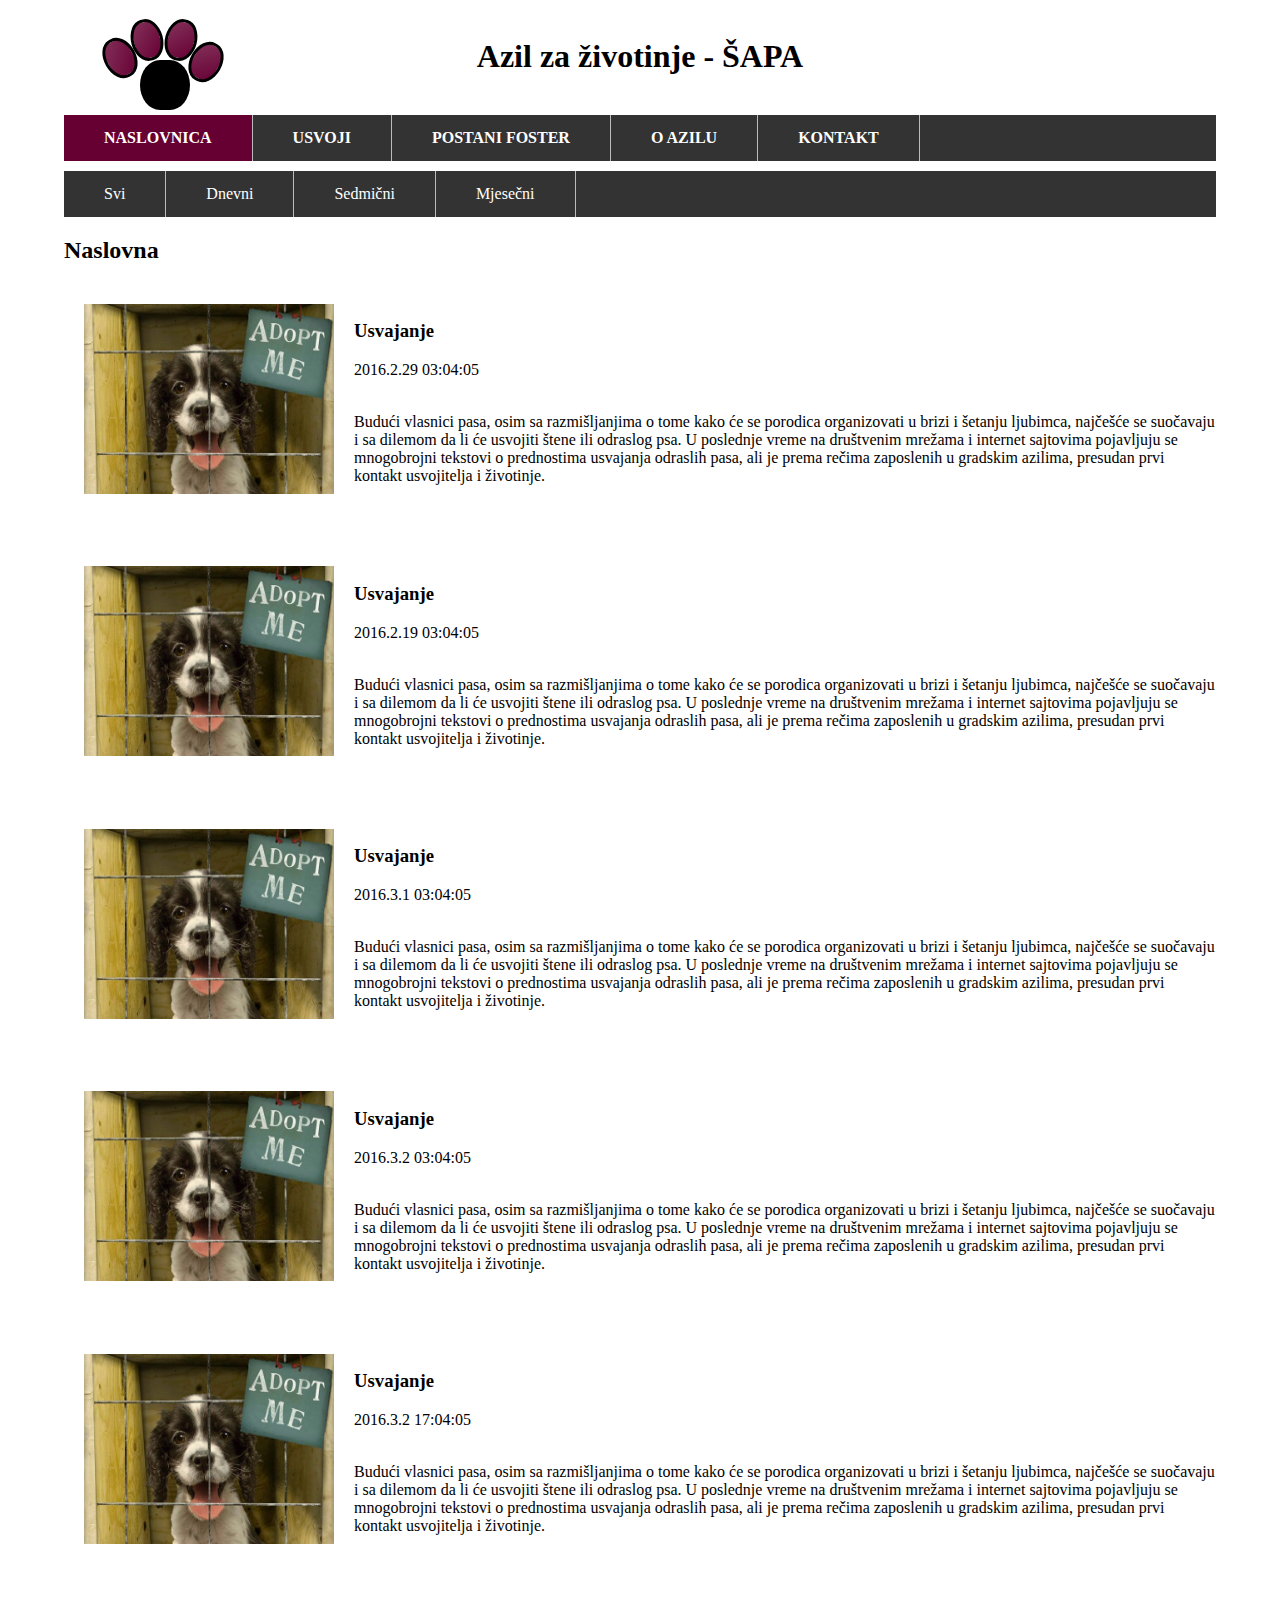
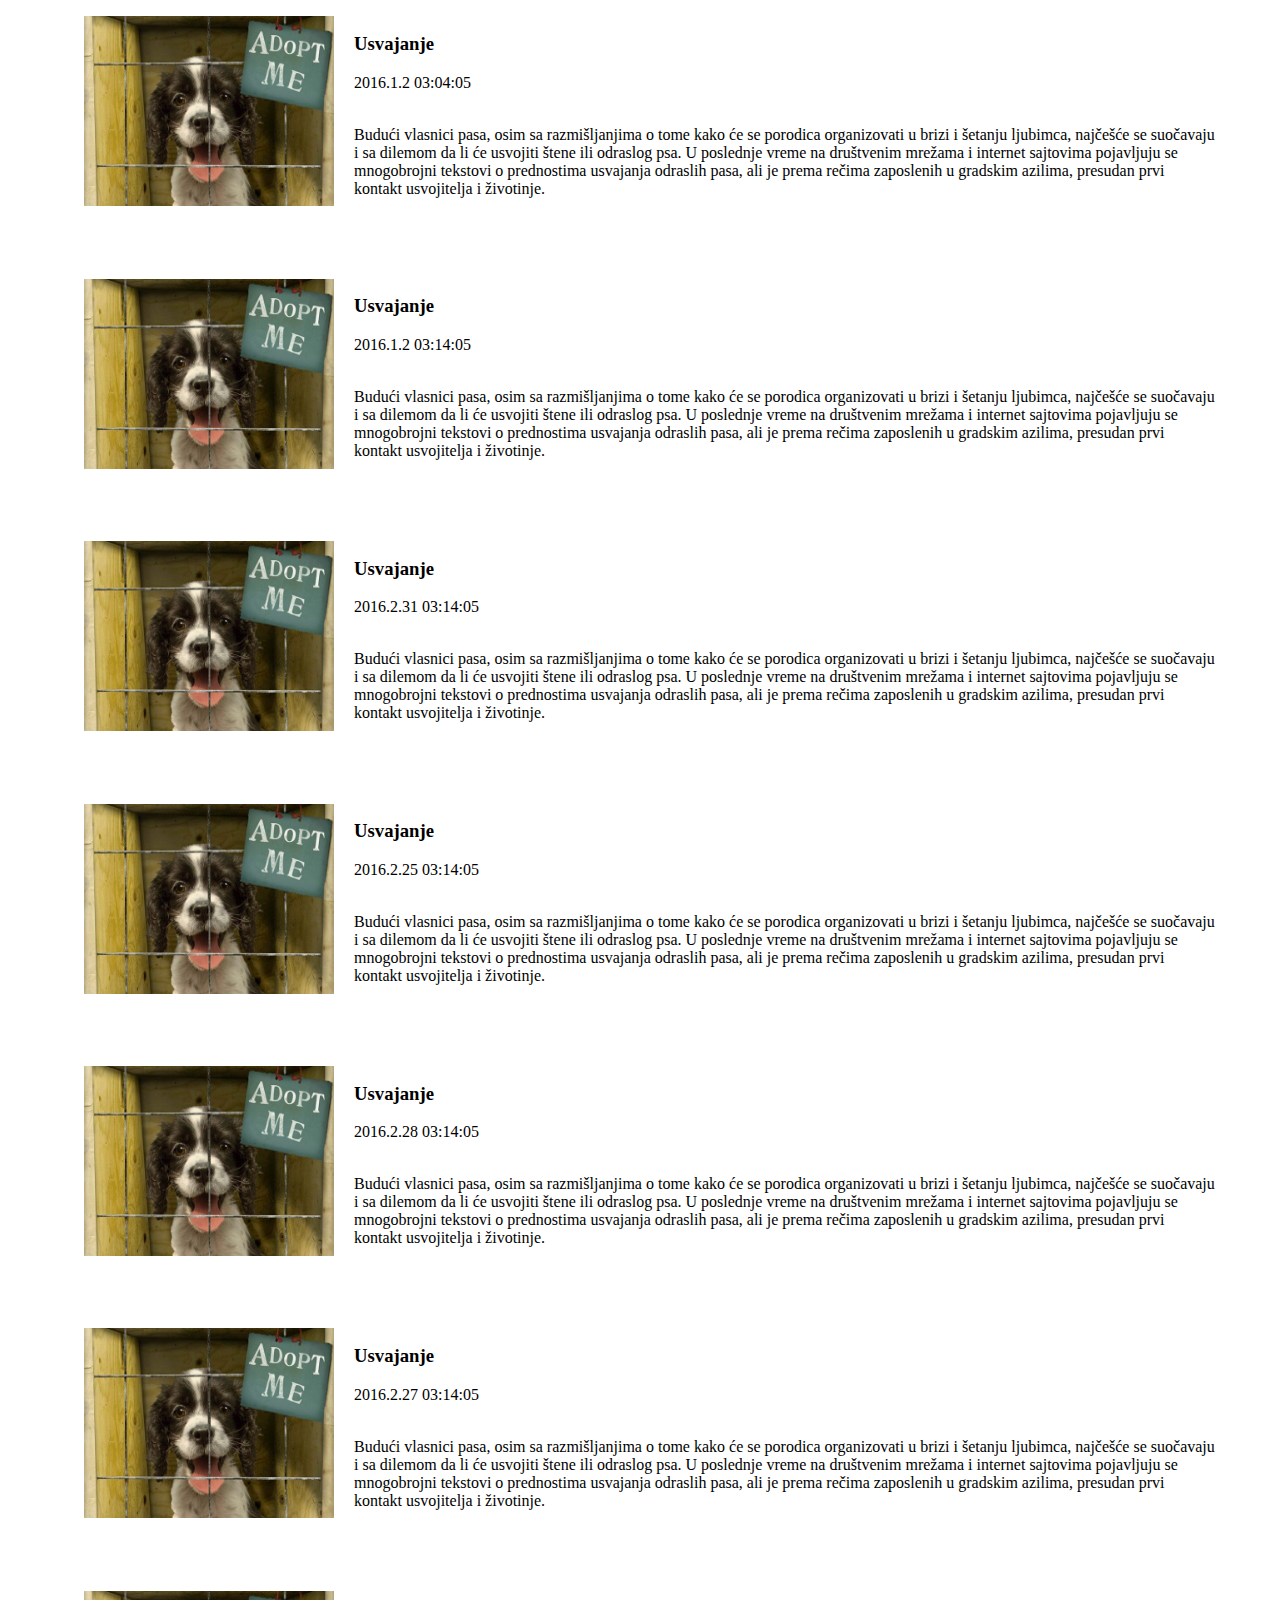
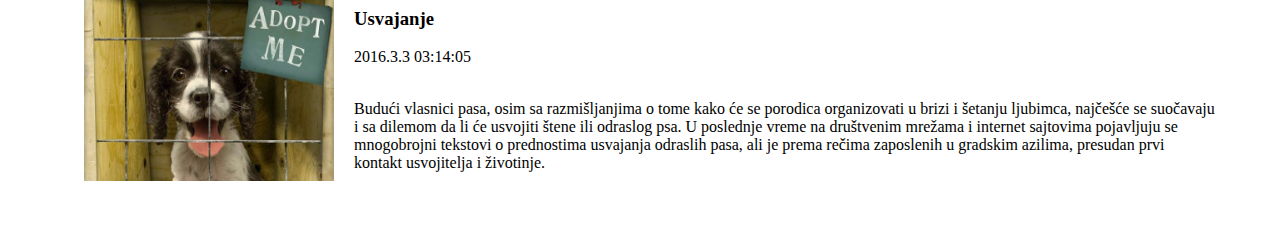
<file: WT prvi/index.html>
<!DOCTYPE html>
<head>
	<meta charset="UTF-8">
	<title>Azil za životinje</title>
	<link rel="stylesheet" type="text/css" href="index.css">
	<script type="text/javascript" src="index.js"></script>
</head>
<body>

	<div class="wrap">
		<div class="pad"></div>
		<div class="base-left"></div>
        <div class="base-right"></div>
        <div class="base-left-2"></div>
        <div class="base-right-2"></div>
        <div class="toe-1"></div>
        <div class="toe-2"></div>
        <div class="toe-3"></div>
        <div class="toe-4"></div>
	</div>
	
	<header><h1>Azil za životinje - ŠAPA</h1></header><br>
	
	<nav>
		<ul>
			<li><b><a class="active" href="index.html">NASLOVNICA</a></b></li>
			<li><b><a href="usvoji.html">USVOJI</a></b></li>
			<li><b><a href="postanifoster.html">POSTANI FOSTER</a></b></li>
			<li><b><a href="oazilu.html">O AZILU</a></b></li>
			<li><b><a href="contact.html">KONTAKT</a></b></li>
		</ul>
	</nav>
	<nav id="vremenski">
		<ul>
			<li>
				<a href="#" onclick="return sve();">Svi</a>
			</li><li>
				<a href="#" onclick="return dnevni();">Dnevni</a>
			</li><li>
				<a href="#" onclick="return sedmicni();">Sedmični</a>
			</li><li>
				<a href="#" onclick="return mjesecni();">Mjesečni</a>
			</li>
		</ul>
	</nav>

	<section id="section">
		<!--<h2>Naslovnica</h2>

		<article class="vijest">
			<figure><img src="images/dog-and-puppy-adoption.jpg" alt="Adopt me"></figure>
			<h3>Usvajanje</h3>

			<div class="opisVremena"></div>
			<div class="vrijeme"> 2016/03/29 03:04:05 </div>
			
			<p>Budući vlasnici pasa, osim sa razmišljanjima o tome kako će se porodica organizovati u brizi i šetanju ljubimca, najčešće se suočavaju i sa dilemom da li će usvojiti štene ili odraslog psa. U poslednje vreme na društvenim mrežama i internet sajtovima pojavljuju se mnogobrojni tekstovi o prednostima usvajanja odraslih pasa, ali je prema rečima zaposlenih u gradskim azilima, presudan prvi kontakt usvojitelja i životinje.</p>
		</article>

		<article class="vijest">
			<figure><img src="images/dog-and-puppy-adoption.jpg" alt="Adopt me"></figure>
			<h3>Usvajanje</h3>

			<div class="opisVremena"></div>
			<div class="vrijeme"> 2016/03/19 03:04:05 </div>
			
			<p>Budući vlasnici pasa, osim sa razmišljanjima o tome kako će se porodica organizovati u brizi i šetanju ljubimca, najčešće se suočavaju i sa dilemom da li će usvojiti štene ili odraslog psa. U poslednje vreme na društvenim mrežama i internet sajtovima pojavljuju se mnogobrojni tekstovi o prednostima usvajanja odraslih pasa, ali je prema rečima zaposlenih u gradskim azilima, presudan prvi kontakt usvojitelja i životinje.</p>
		</article>

		<article class="vijest">
			<figure><img src="images/dog-and-puppy-adoption.jpg" alt="Adopt me"></figure>
			<h3>Usvajanje</h3>

			<div class="opisVremena"></div>
			<div class="vrijeme"> 2016/04/01 03:04:05 </div>
			
			<p>Budući vlasnici pasa, osim sa razmišljanjima o tome kako će se porodica organizovati u brizi i šetanju ljubimca, najčešće se suočavaju i sa dilemom da li će usvojiti štene ili odraslog psa. U poslednje vreme na društvenim mrežama i internet sajtovima pojavljuju se mnogobrojni tekstovi o prednostima usvajanja odraslih pasa, ali je prema rečima zaposlenih u gradskim azilima, presudan prvi kontakt usvojitelja i životinje.</p>
		</article>

		<article class="vijest">
			<figure><img src="images/dog-and-puppy-adoption.jpg" alt="Adopt me"></figure>
			<h3>Usvajanje</h3>

			<div class="opisVremena"></div>
			<div class="vrijeme"> 2016/04/02 03:04:05 </div>
			
			<p>Budući vlasnici pasa, osim sa razmišljanjima o tome kako će se porodica organizovati u brizi i šetanju ljubimca, najčešće se suočavaju i sa dilemom da li će usvojiti štene ili odraslog psa. U poslednje vreme na društvenim mrežama i internet sajtovima pojavljuju se mnogobrojni tekstovi o prednostima usvajanja odraslih pasa, ali je prema rečima zaposlenih u gradskim azilima, presudan prvi kontakt usvojitelja i životinje.</p>
		</article>-->
	</section>
	<footer>
	</footer>
</body>
</file>
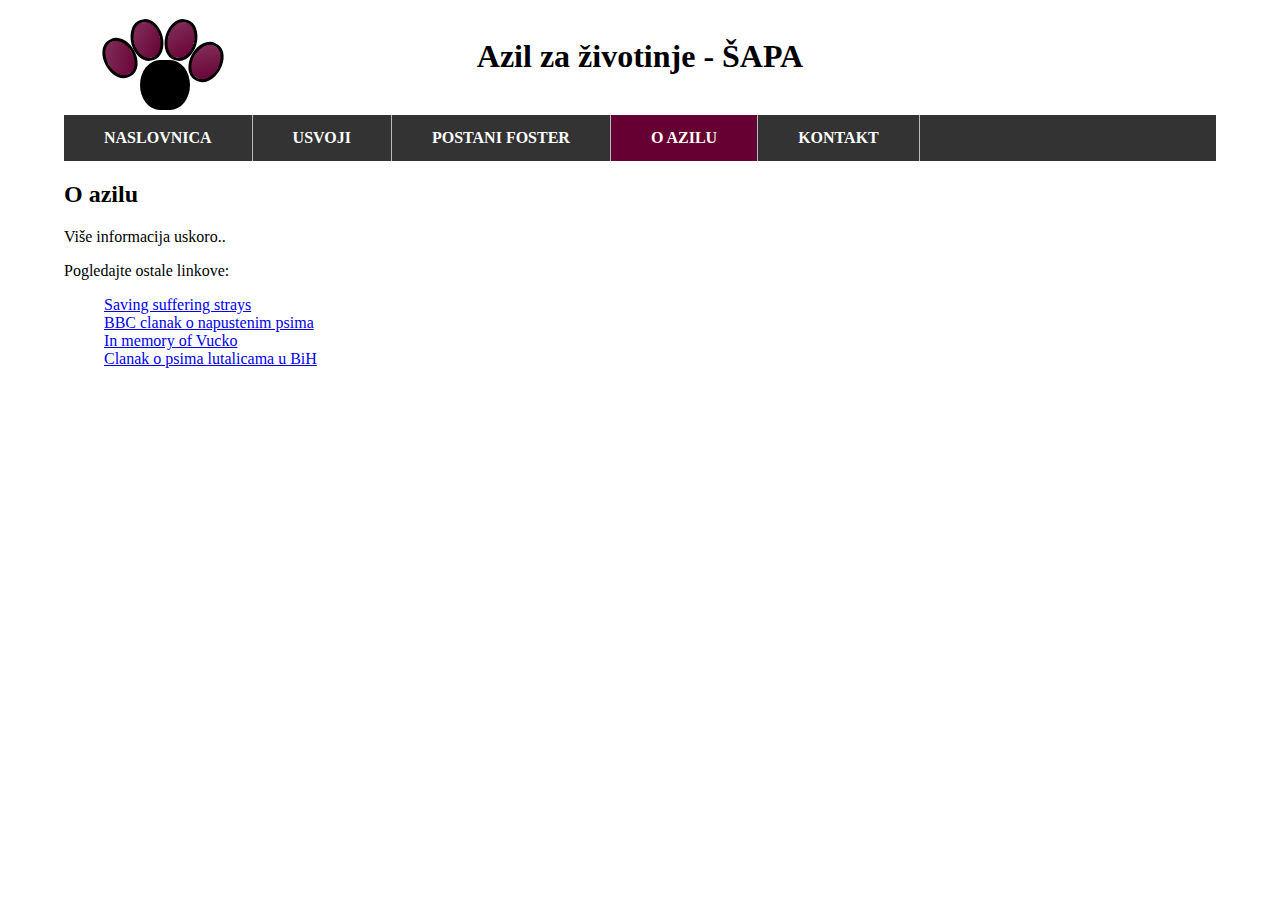
<file: WT prvi/oazilu.html>
<!DOCTYPE html>
<head>
	<meta charset="UTF-8">
	<title>Azil za životinje</title>
	<link rel="stylesheet" type="text/css" href="oazilu.css">
</head>
<body>
	
	<div class="wrap">
		<div class="pad"></div>
		<div class="base-left"></div>
        <div class="base-right"></div>
        <div class="base-left-2"></div>
        <div class="base-right-2"></div>
        <div class="toe-1"></div>
        <div class="toe-2"></div>
        <div class="toe-3"></div>
        <div class="toe-4"></div>
	</div>
	
	<header><h1>Azil za životinje - ŠAPA</h1></header><br>
	
	<nav>
		<ul>
			<li><b><a href="index.html">NASLOVNICA</a></b></li>
			<li><b><a href="usvoji.html">USVOJI</a></b></li>
			<li><b><a href="postanifoster.html">POSTANI FOSTER</a></b></li>
			<li><b><a class="active" href="oazilu.html">O AZILU</a></b></li>
			<li><b><a href="contact.html">KONTAKT</a></b></li>
		</ul>
	</nav>
	<section>
		<h2>O azilu</h2>
		<p>Više informacija uskoro..</p>

		<p>Pogledajte ostale linkove:</p>
		<ul>
			<li><a href="http://savingsufferingstrays.com/" target="_blank">Saving suffering strays</a></li>
			<li><a href="http://www.bbc.com/news/blogs-news-from-elsewhere-29224773" target="_blank">BBC clanak o napustenim psima</a></li>
			<li><a href="http://inmemoryofvucko.org/" target="_blank">In memory of Vucko</a></li>
			<li><a href="http://www.yourdog.co.uk/The-Your-Dog-Blog/a-better-life-for-the-street-dogs-of-bosnia.html" target="_blank">Clanak o psima lutalicama u BiH</a></li>	
		</ul>		
	</section>
</body>
</file>
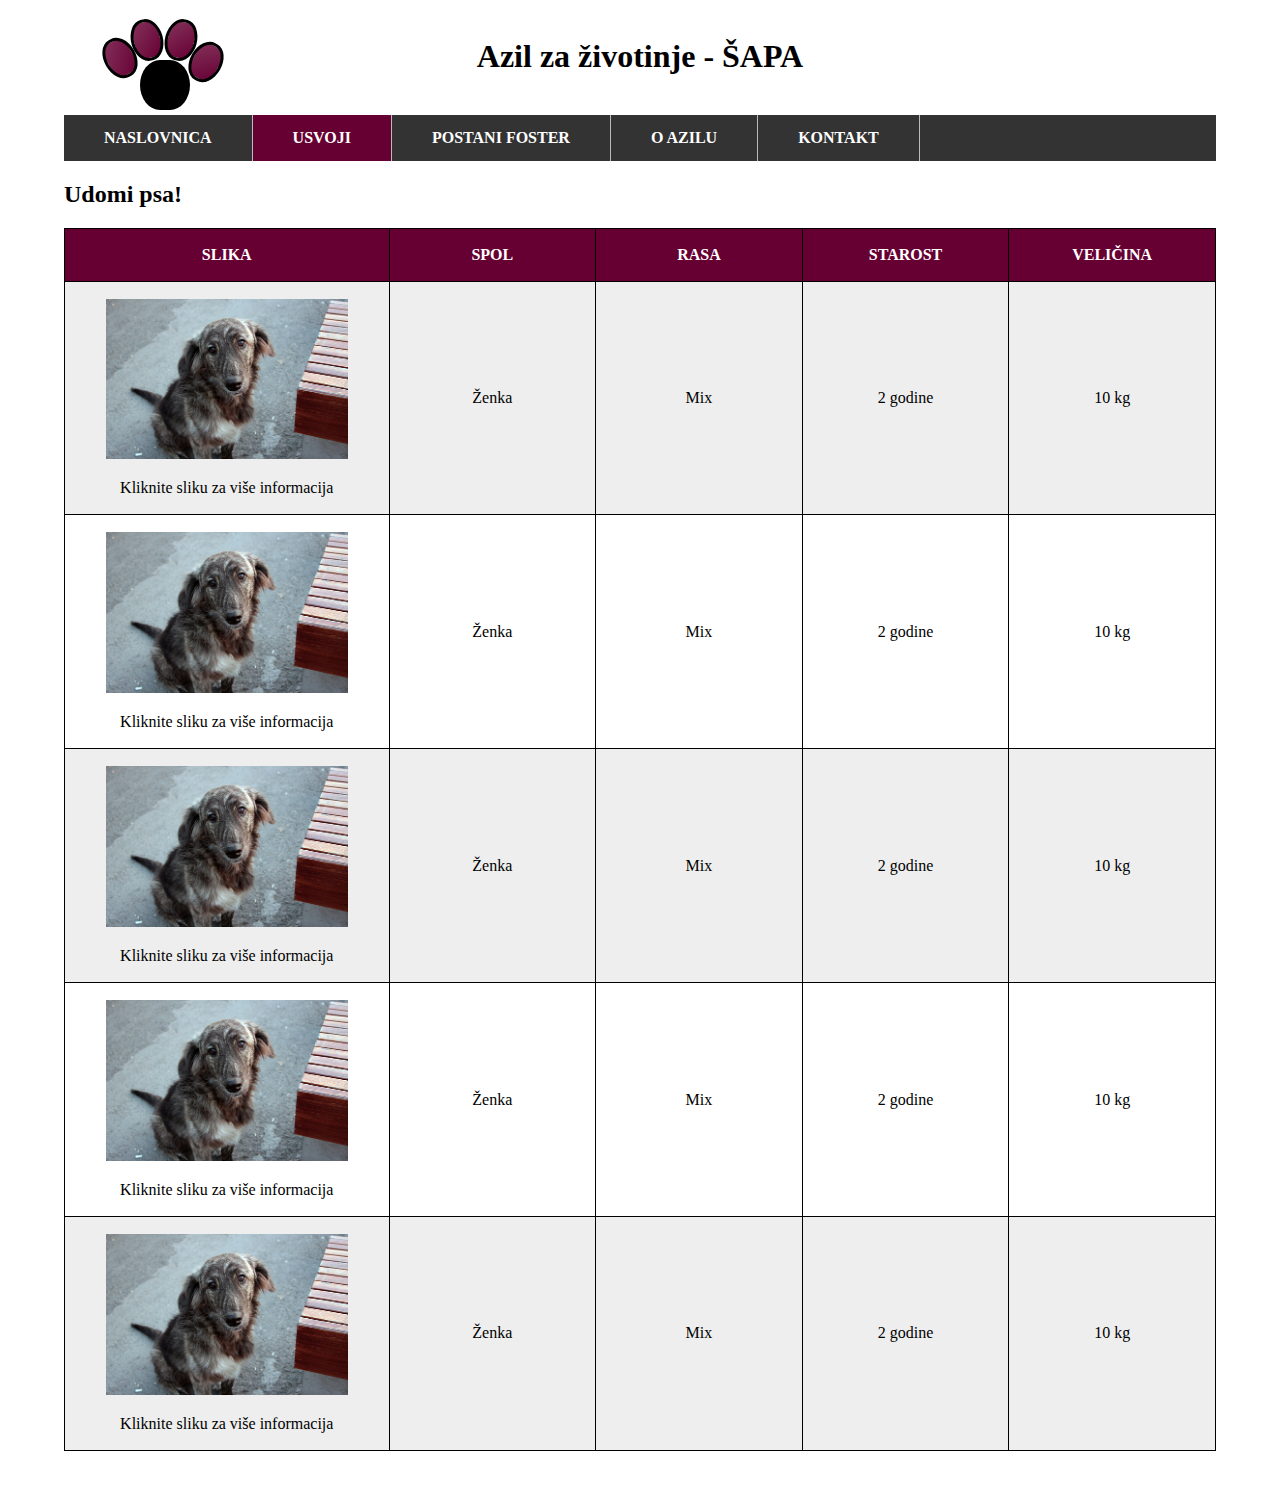
<file: WT prvi/usvoji.html>
<!DOCTYPE html>
<head>
	<meta charset="UTF-8">
	<title>Azil za životinje</title>
	<link rel="stylesheet" type="text/css" href="usvoji.css">
</head>
<body>
	
	<div class="wrap">
		<div class="pad"></div>
		<div class="base-left"></div>
        <div class="base-right"></div>
        <div class="base-left-2"></div>
        <div class="base-right-2"></div>
        <div class="toe-1"></div>
        <div class="toe-2"></div>
        <div class="toe-3"></div>
        <div class="toe-4"></div>
	</div>
	
	<header><h1>Azil za životinje - ŠAPA</h1></header><br>
	
	<nav>
		<ul>
			<li><b><a href="index.html">NASLOVNICA</a></b></li>
			<li><b><a class="active" href="usvoji.html">USVOJI</a></b></li>
			<li><b><a href="postanifoster.html">POSTANI FOSTER</a></b></li>
			<li><b><a href="oazilu.html">O AZILU</a></b></li>
			<li><b><a href="contact.html">KONTAKT</a></b></li>
		</ul>
	</nav>
	<h2>Udomi psa!</h2>
	<table>
		<tr class="nazivi">
			<th>Slika</th>
			<th>Spol</th>
			<th>Rasa</th>
			<th>Starost</th>
			<th>Veličina</th>
		</tr>
		<tr>
			<td class="slikaPsa"><figure><img src="images/3990906446_dcc50286ef.jpg" alt="adopt me"></figure><p>Kliknite sliku za više informacija</p></td>
			<td>Ženka</td>
			<td>Mix</td>
			<td>2 godine</td>
			<td>10 kg</td>
		</tr>
		<tr>
			<td class="slikaPsa"><figure><img src="images/3990906446_dcc50286ef.jpg" alt="adopt me"></figure><p>Kliknite sliku za više informacija</p></td>
			<td>Ženka</td>
			<td>Mix</td>
			<td>2 godine</td>
			<td>10 kg</td>
		</tr>
		<tr>
			<td class="slikaPsa"><figure><img src="images/3990906446_dcc50286ef.jpg" alt="adopt me"></figure><p>Kliknite sliku za više informacija</p></td>
			<td>Ženka</td>
			<td>Mix</td>
			<td>2 godine</td>
			<td>10 kg</td>
		</tr>
		<tr>
			<td class="slikaPsa"><figure><img src="images/3990906446_dcc50286ef.jpg" alt="adopt me"></figure><p>Kliknite sliku za više informacija</p></td>
			<td>Ženka</td>
			<td>Mix</td>
			<td>2 godine</td>
			<td>10 kg</td>
		</tr>
		<tr>
			<td class="slikaPsa"><figure><img src="images/3990906446_dcc50286ef.jpg" alt="adopt me"></figure><p>Kliknite sliku za više informacija</p></td>
			<td>Ženka</td>
			<td>Mix</td>
			<td>2 godine</td>
			<td>10 kg</td>
		</tr>
	</table>
</body>
</file>
<file: WT prvi/index.css>
body {
	/*margin: auto 0;*/
	margin: 3% 5% 3% 5%;
}

/* nav css */
nav {
	margin: auto 0;
}

nav ul {
	list-style-type: none;
    margin: 0;
    padding: 0;
    overflow: hidden;
    background-color: #333;
}

nav ul li {
	float: left;
    border-right:1px solid #bbb;
}

nav ul li a {
    display: block;
    color: white;
    text-align: center;
    padding: 14px 40px;
    text-decoration: none;
}

nav ul li a:hover:not(.active) {
    background-color: #111;
}

.active {
	background-color: #660033;
}

#vremenski {
    margin: 10px 0px;
}

.vrijeme {
    visibility: hidden;
}

/* article css */
article {
    display: block;
    padding: 15px 0px 25px;
    /*border-top: 1px solid #e8e8e8;*/
    width: 100%;
    height: 100%;
    margin-top: 2%;
    overflow: hidden;
}

img {
    float: left;
    width: 250px;
    height: 190px;
    padding: 2px 20px;
}

.wrap{
position:absolute;
background:transparent;
left:90px; 
top:0px;
width:150px;
height:120px;
}

.wrap:hover ~ body{
	background:green;
}

.pad {
    position: relative;
    left: 50px; top:60px; 
    background: #000;
    width: 50px; height: 50px;
    border-radius: 200px/250px;
}

.toe-1 {
    position:relative;
    left:14px; 
    top:-13px; 
    background:#660033;
    width: 26px; 
    height:36px;
    border-radius:70px/100px;
    /**/
    background-color: #660033; /* For browsers that do not support gradients */
    background: -webkit-linear-gradient(-45deg, #660033, #84325b); /* For Safari 5.1 to 6.0 */
    background: -o-linear-gradient(-45deg, #660033, #84325b); /* For Opera 11.1 to 12.0 */
    background: -moz-linear-gradient(-45deg, #660033, #84325b); /* For Firefox 3.6 to 15 */
    background: linear-gradient(-45deg, #660033, #84325b); /* Standard syntax */
    transform: rotate(-30deg);
    border: 3px solid black;
}
.toe-2 {
    position:relative;
    left:41px;
    top:-73px; 
    background:#660033;
    width: 26px; 
    height:36px;
    border-radius:70px/100px;/**/

    background-color: #660033; /* For browsers that do not support gradients */
    background: -webkit-linear-gradient(-45deg, #660033, #84325b); /* For Safari 5.1 to 6.0 */
    background: -o-linear-gradient(-45deg, #660033, #84325b); /* For Opera 11.1 to 12.0 */
    background: -moz-linear-gradient(-45deg, #660033, #84325b); /* For Firefox 3.6 to 15 */
    background: linear-gradient(-45deg, #660033, #84325b); /* Standard syntax */
    border: 3px solid black;
    transform: rotate(-15deg);
}
.toe-3 {
    position:relative;
    left:75px; 
    top:-115px; 
    background:#660033;
    width: 26px; 
    height: 36px;
    border-radius:70px/100px;
    /**/
    background-color: #660033; /* For browsers that do not support gradients */
    background: -webkit-linear-gradient(-45deg, #660033, #84325b); /* For Safari 5.1 to 6.0 */
    background: -o-linear-gradient(-45deg, #660033, #84325b); /* For Opera 11.1 to 12.0 */
    background: -moz-linear-gradient(-45deg, #660033, #84325b); /* For Firefox 3.6 to 15 */
    background: linear-gradient(-45deg, #660033, #84325b); /* Standard syntax */
    border: 3px solid black;
    transform: rotate(15deg);
}
.toe-4 {
    position:relative;
    left:100px;
    top:-135px; 
    background:#660033;
    width: 26px; 
    height: 36px;
    border-radius:70px/100px;/**/
    background-color: #660033; /* For browsers that do not support gradients */
    background: -webkit-linear-gradient(-45deg, #660033, #84325b); /* For Safari 5.1 to 6.0 */
    background: -o-linear-gradient(-45deg, #660033, #84325b); /* For Opera 11.1 to 12.0 */
    background: -moz-linear-gradient(-45deg, #660033, #84325b); /* For Firefox 3.6 to 15 */
    background: linear-gradient(-45deg, #660033, #84325b); /* Standard syntax */
    border: 3px solid black;
    transform: rotate(30deg);
}

header h1{
    text-align: center;
}
</file>
<file: WT prvi/oazilu.css>
body {
	/*margin: auto 0;*/
	margin: 3% 5% 3% 5%;
}

nav {
	margin: auto 0;
}

nav ul {
	list-style-type: none;
    margin: 0;
    padding: 0;
    overflow: hidden;
    background-color: #333;
}

nav ul li {
	float: left;
    border-right:1px solid #bbb;
}

nav ul li a {
    display: block;
    color: white;
    text-align: center;
    padding: 14px 40px;
    text-decoration: none;
}

nav ul li a:hover:not(.active) {
    background-color: #111;
}

.active {
	background-color: #660033;
}

/*linkovi*/

section ul {
    list-style-type: none;
}

section ul li:hover {
    list-style-image: url('images/dog-chihuahua-bone-icon.png');
    /*list-style-type: circle;*/
}

.wrap{
position:absolute;
background:transparent;
left:90px; 
top:0px;
width:150px;
height:120px;
}

.wrap:hover ~ body{
	background:green;
}

.pad {
    position: relative;
    left: 50px; top:60px; 
    background: #000;
    width: 50px; height: 50px;
    border-radius: 200px/250px;
}

.toe-1 {
    position:relative;
    left:14px; 
    top:-13px; 
    background:#660033;
    width: 26px; 
    height:36px;
    border-radius:70px/100px;
    /**/
    background-color: #660033; /* For browsers that do not support gradients */
    background: -webkit-linear-gradient(-45deg, #660033, #84325b); /* For Safari 5.1 to 6.0 */
    background: -o-linear-gradient(-45deg, #660033, #84325b); /* For Opera 11.1 to 12.0 */
    background: -moz-linear-gradient(-45deg, #660033, #84325b); /* For Firefox 3.6 to 15 */
    background: linear-gradient(-45deg, #660033, #84325b); /* Standard syntax */
    transform: rotate(-30deg);
    border: 3px solid black;
}
.toe-2 {
    position:relative;
    left:41px;
    top:-73px; 
    background:#660033;
    width: 26px; 
    height:36px;
    border-radius:70px/100px;
    /**/
    background-color: #660033; /* For browsers that do not support gradients */
    background: -webkit-linear-gradient(-45deg, #660033, #84325b); /* For Safari 5.1 to 6.0 */
    background: -o-linear-gradient(-45deg, #660033, #84325b); /* For Opera 11.1 to 12.0 */
    background: -moz-linear-gradient(-45deg, #660033, #84325b); /* For Firefox 3.6 to 15 */
    background: linear-gradient(-45deg, #660033, #84325b); /* Standard syntax */
    border: 3px solid black;
    transform: rotate(-15deg);
}
.toe-3 {
    position:relative;
    left:75px; 
    top:-115px; 
    background:#660033;
    width: 26px; 
    height: 36px;
    border-radius:70px/100px;
    /**/
    background-color: #660033; /* For browsers that do not support gradients */
    background: -webkit-linear-gradient(-45deg, #660033, #84325b); /* For Safari 5.1 to 6.0 */
    background: -o-linear-gradient(-45deg, #660033, #84325b); /* For Opera 11.1 to 12.0 */
    background: -moz-linear-gradient(-45deg, #660033, #84325b); /* For Firefox 3.6 to 15 */
    background: linear-gradient(-45deg, #660033, #84325b); /* Standard syntax */
    border: 3px solid black;
    transform: rotate(15deg);
}
.toe-4 {
    position:relative;
    left:100px;
    top:-135px; 
    background:#660033;
    width: 26px; 
    height: 36px;
    border-radius:70px/100px;
    /**/
    background-color: #660033; /* For browsers that do not support gradients */
    background: -webkit-linear-gradient(-45deg, #660033, #84325b); /* For Safari 5.1 to 6.0 */
    background: -o-linear-gradient(-45deg, #660033, #84325b); /* For Opera 11.1 to 12.0 */
    background: -moz-linear-gradient(-45deg, #660033, #84325b); /* For Firefox 3.6 to 15 */
    background: linear-gradient(-45deg, #660033, #84325b); /* Standard syntax */
    border: 3px solid black;
    transform: rotate(30deg);
}

header h1{
    text-align: center;
}
</file>
<file: WT prvi/usvoji.css>
body {
    /*margin: auto 0;*/
    margin: 3% 5% 3% 5%;
}

nav {
    margin: auto 0;
}

nav ul {
    list-style-type: none;
    margin: 0;
    padding: 0;
    overflow: hidden;
    background-color: #333;
}

nav ul li {
    float: left;
    border-right:1px solid #bbb;
}

nav ul li a {
    display: block;
    color: white;
    text-align: center;
    padding: 14px 40px;
    text-decoration: none;
}

nav ul li a:hover:not(.active) {
    background-color: #111;
}

.active {
    background-color: #660033;
}


/* table css */

table {
    width: 100%;
    border-collapse: collapse;
}

table, th, td {
    border: 1px solid black;
}

.nazivi th{
    text-transform: uppercase;
    color: white;
    text-align: center;
    background-color: #660033;
    height: 50px;
}

.slikaPsa figure img {
    width: 100%;
    min-width: 150px;

}

th {
    width: 10%;
}

td {
    text-align: center;
}


tr:nth-child(even) {
    background-color: #eeeeee;
}
tr:nth-child(odd) {
   background-color:#ffffff;
}

.wrap{
position:absolute;
background:transparent;
left:90px; 
top:0px;
width:150px;
height:120px;
}

.wrap:hover ~ body{
	background:green;
}

.pad {
    position: relative;
    left: 50px; top:60px; 
    background: #000;
    width: 50px; height: 50px;
    border-radius: 200px/250px;
}

.toe-1 {
    position:relative;
    left:14px; 
    top:-13px; 
    background:#660033;
    width: 26px; 
    height:36px;
    border-radius:70px/100px;
    /**/
    background-color: #660033; /* For browsers that do not support gradients */
    background: -webkit-linear-gradient(-45deg, #660033, #84325b); /* For Safari 5.1 to 6.0 */
    background: -o-linear-gradient(-45deg, #660033, #84325b); /* For Opera 11.1 to 12.0 */
    background: -moz-linear-gradient(-45deg, #660033, #84325b); /* For Firefox 3.6 to 15 */
    background: linear-gradient(-45deg, #660033, #84325b); /* Standard syntax */
    transform: rotate(-30deg);
    border: 3px solid black;
}
.toe-2 {
    position:relative;
    left:41px;
    top:-73px; 
    background:#660033;
    width: 26px; 
    height:36px;
    border-radius:70px/100px;
    /**/
    background-color: #660033; /* For browsers that do not support gradients */
    background: -webkit-linear-gradient(-45deg, #660033, #84325b); /* For Safari 5.1 to 6.0 */
    background: -o-linear-gradient(-45deg, #660033, #84325b); /* For Opera 11.1 to 12.0 */
    background: -moz-linear-gradient(-45deg, #660033, #84325b); /* For Firefox 3.6 to 15 */
    background: linear-gradient(-45deg, #660033, #84325b); /* Standard syntax */
    border: 3px solid black;
    transform: rotate(-15deg);
}
.toe-3 {
    position:relative;
    left:75px; 
    top:-115px; 
    background:#660033;
    width: 26px; 
    height: 36px;
    border-radius:70px/100px;
    /**/
    background-color: #660033; /* For browsers that do not support gradients */
    background: -webkit-linear-gradient(-45deg, #660033, #84325b); /* For Safari 5.1 to 6.0 */
    background: -o-linear-gradient(-45deg, #660033, #84325b); /* For Opera 11.1 to 12.0 */
    background: -moz-linear-gradient(-45deg, #660033, #84325b); /* For Firefox 3.6 to 15 */
    background: linear-gradient(-45deg, #660033, #84325b); /* Standard syntax */
    border: 3px solid black;
    transform: rotate(15deg);
}
.toe-4 {
    position:relative;
    left:100px;
    top:-135px; 
    background:#660033;
    width: 26px; 
    height: 36px;
    border-radius:70px/100px;
    /**/
    background-color: #660033; /* For browsers that do not support gradients */
    background: -webkit-linear-gradient(-45deg, #660033, #84325b); /* For Safari 5.1 to 6.0 */
    background: -o-linear-gradient(-45deg, #660033, #84325b); /* For Opera 11.1 to 12.0 */
    background: -moz-linear-gradient(-45deg, #660033, #84325b); /* For Firefox 3.6 to 15 */
    background: linear-gradient(-45deg, #660033, #84325b); /* Standard syntax */
    border: 3px solid black;
    transform: rotate(30deg);
}

header h1{
    text-align: center;
}
</file>
